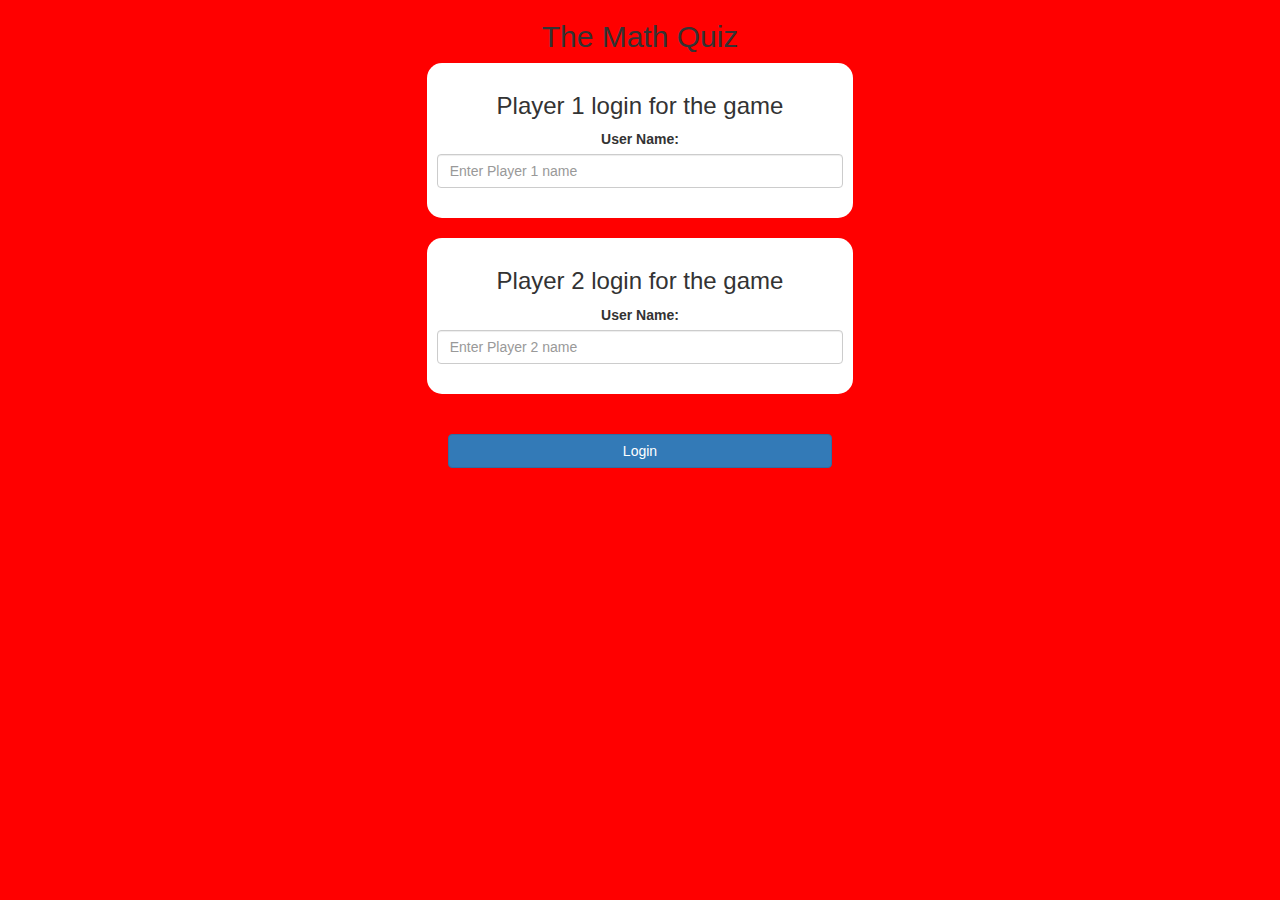
<file: index.html>
<!DOCTYPE html>
<html>
<head>
	<title>Project-89</title>

<meta name="viewport" content="width=device-width, initial-scale=1">
<link rel="stylesheet" href="https://maxcdn.bootstrapcdn.com/bootstrap/3.4.0/css/bootstrap.min.css">
<script src="https://ajax.googleapis.com/ajax/libs/jquery/3.4.1/jquery.min.js"></script>
<script src="https://maxcdn.bootstrapcdn.com/bootstrap/3.4.0/js/bootstrap.min.js"></script>

<link rel="stylesheet" type="text/css" href="quiz.css">

<script src="login.js"></script>
</head>
<body>
      <center>
		  <h2>The Math Quiz</h2>
		  <div class="col-lg-4 col-sm-8 col-xs-11 login_div1">
			  <h3>Player 1 login for the game</h3>
			  <label>User Name: </label>
			  <input type="text" id="player1_input" class="form-control" placeholder="Enter Player 1 name">
			  <br>
		  </div>
<br>
		  <div class="col-lg-4 col-sm-8 col-xs-11 login_div2">
			<h3>Player 2 login for the game</h3>
			<label>User Name: </label>
			<input type="text" id="player2_input" class="form-control" placeholder="Enter Player 2 name">
			<br>
		</div>
		<br>
		<br>
		<button style="width: 30%;" class="btn btn-primary" type="button" onclick="strt()">Login</button>
	  </center>
</body>
</html>
</file>
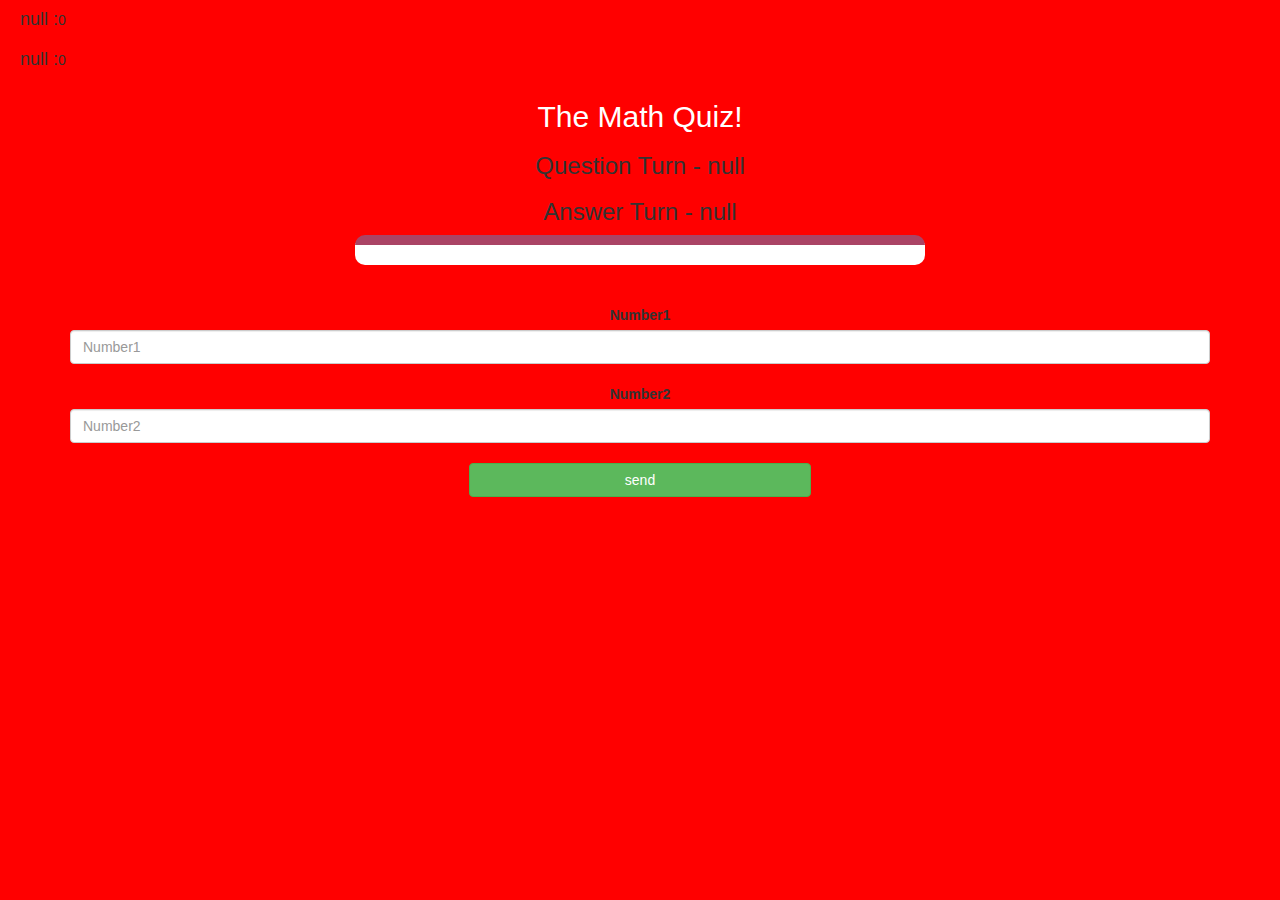
<file: quiz.html>
<!DOCTYPE html>
<html>
<head>
	<title>Guess The Word</title>

<meta name="viewport" content="width=device-width, initial-scale=1">
<link rel="stylesheet" href="https://maxcdn.bootstrapcdn.com/bootstrap/3.4.0/css/bootstrap.min.css">
<script src="https://ajax.googleapis.com/ajax/libs/jquery/3.4.1/jquery.min.js"></script>
<script src="https://maxcdn.bootstrapcdn.com/bootstrap/3.4.0/js/bootstrap.min.js"></script>

<link rel="stylesheet" type="text/css" href="quiz.css">
</head>
<body>
<h4 id="player1_name"></h4><span id="player1_score"></span>
<br>
<h4 id="player2_name"></h4><span id="player2_score"></span>
<div class="container">
	<center>
		<h2 style="color: white;">The Math Quiz!</h2>
        <h3 id="player_ques"></h3>
		<h3 id="player_ans"></h3>
		<div id="output" class="col-lg-6"></div>
		<br>
		<br>
		<label>Number1</label>
        <input type="text" id="no1" class="form-control" placeholder="Number1">
        <br>
        <label>Number2</label>
        <input type="text" id="no2" class="form-control" placeholder="Number2">
		<br>
        <button onclick="send()" class="btn btn-success" style="width: 30%;">send</button>
	</center>
</div>

<script src="quiz.js"></script>
</body>
</html>
</file>
<file: quiz.css>
body
{
	background: rgb(255, 0, 0);
}

.login_div1 , .login_div2
	{
		background: rgb(255, 255, 255);
		padding: 10px;
		float: none;
		border-radius: 15px;
	}


#player1_name , #player2_name
{
	display: inline-block;
	margin-left: 20px;
}
#word
{
	width: 60%;
}
#word_display
{
	letter-spacing: 5px;
}
#output
{
background: white;
border-radius: 10px;
border-top: 10px solid #AA4465;
padding: 10px;
float: none;
text-align: left;
}
</file>
